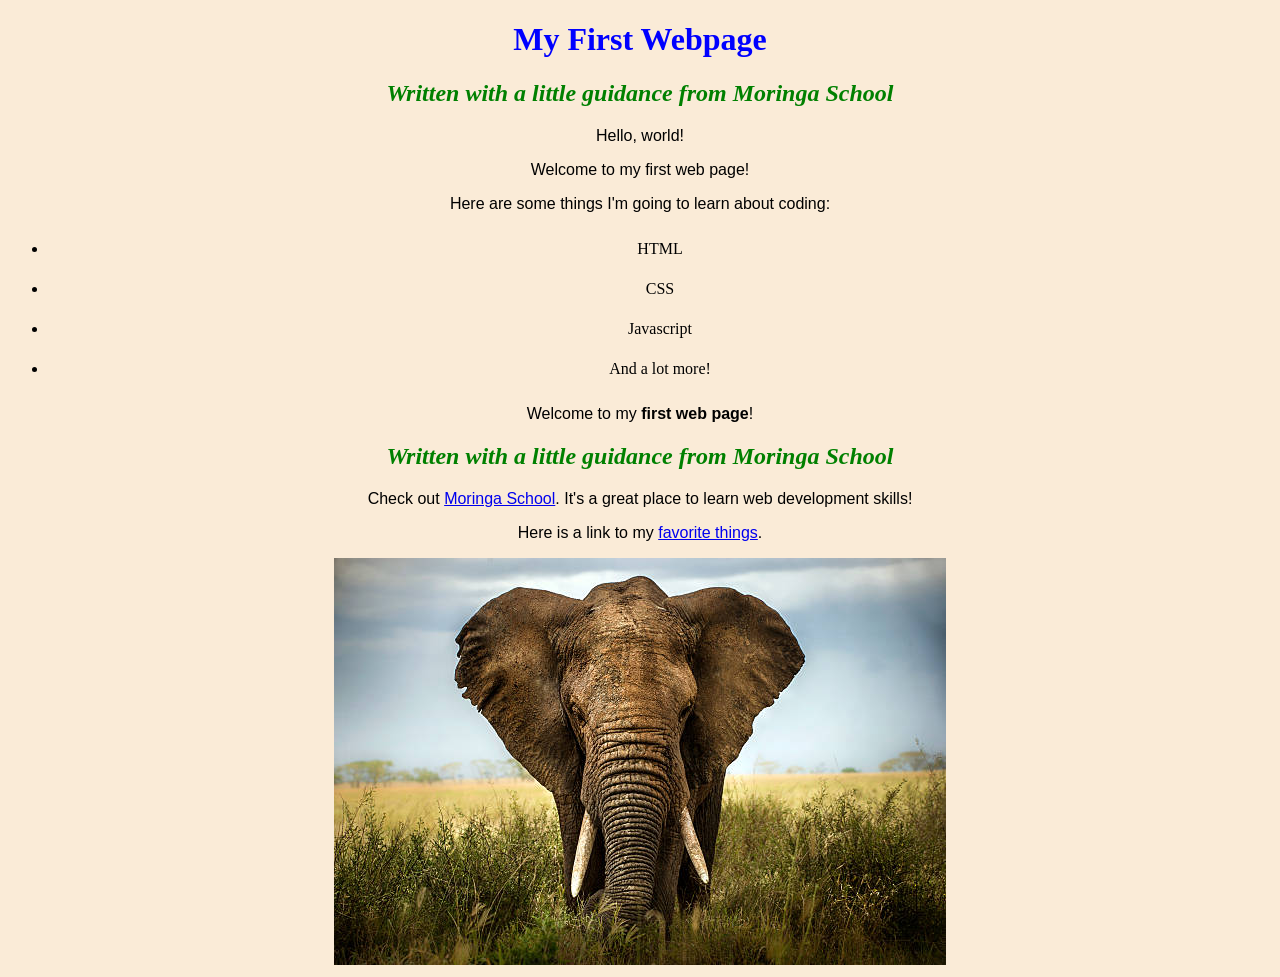
<file: index.html>
<!DOCTYPE html>
<html>

<head>
  <title>My first webpage!</title>
  <link href="css/styles.css" rel="stylesheet" type="text/css">
</head>

<body>
  <h1>My First Webpage</h1>
  <h2>Written with a little guidance from Moringa School</h2>

  <p>Hello, world!</p>
  <p>Welcome to my first web page!</p>

  <p>Here are some things I'm going to learn about coding:</p>
  <ul>
    <li>HTML</li>
    <li>CSS</li>
    <li>Javascript</li>
    <li>And a lot more!</li>
  </ul>

  <p>Welcome to my <strong>first web page</strong>!</p>
  <h2>Written with a little guidance from <em>Moringa School</em></h2>

  <p>Check out <a href="http://moringaschool.com/">Moringa School</a>. It's a great place to learn web development skills!</p>

  <p>Here is a link to my <a href="favorite-things.html">favorite things</a>.</p>

  <img src="images/elephant.jpg" alt="A photo of an elephant">
</body>

</html>
</file>
<file: css/styles.css>
h1 {
  color: blue;
  text-align: center;
}
h2 {
  color: green;
  font-style: italic;
  text-align: center;
}
p {
  font-family: sans-serif;
}
ul {
  line-height: 40px;
  text-align: center;
}
body {
  background-color: antiquewhite;
  text-align: center;
}
</file>
